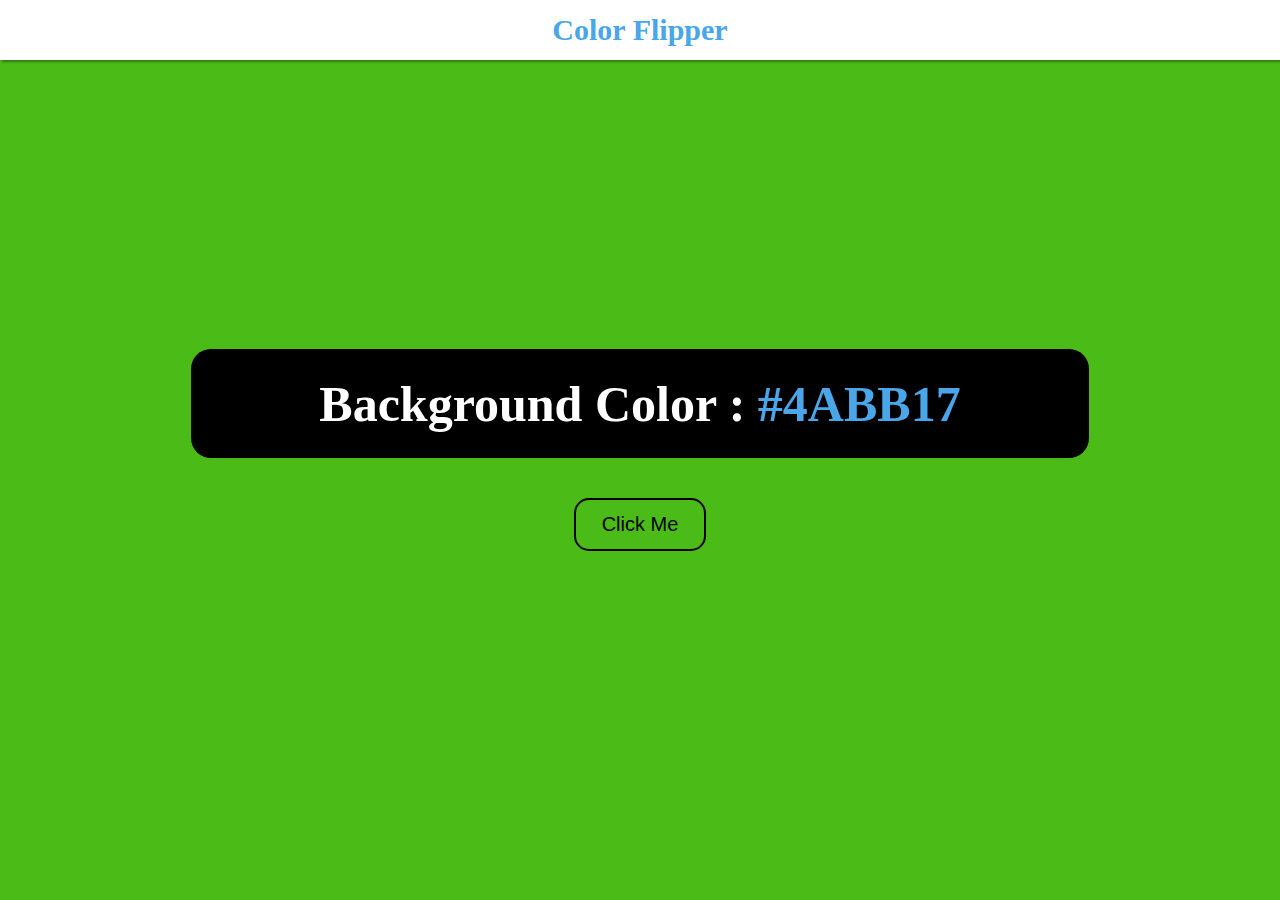
<file: Color Flipper/index.html>
<!DOCTYPE html>
<html lang="en">
<head>
    <meta charset="UTF-8">
    <meta name="viewport" content="width=device-width, initial-scale=1.0">
    <link rel="stylesheet" href="/Color Flipper/style.css">
    <title>Color Flipper</title>
</head>
<body>
    <nav id="navbar">
        <h1>Color Flipper</h1>
    </nav>
    <section id="main">
        <h1> Background Color : <span></span></h1>
        <button>Click Me</button>
    </section>
    <script src="/Color Flipper/script.js"></script>
</body>
</html>
</file>
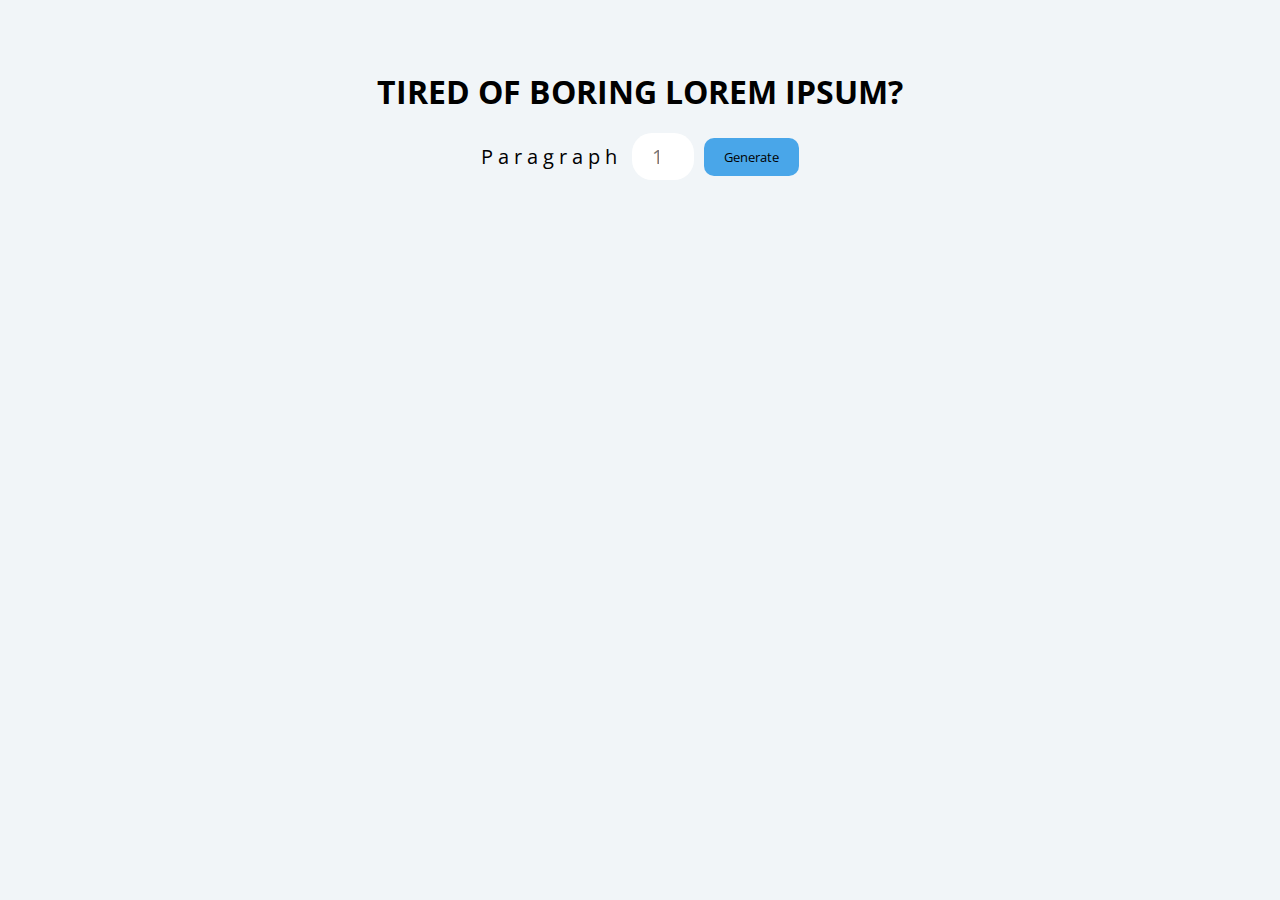
<file: Lorem Ipsum/index.html>
<!DOCTYPE html>
<html lang="en">
<head>
    <meta charset="UTF-8">
    <meta name="viewport" content="width=device-width, initial-scale=1.0">
    <title>Lorem Ipsum</title>
    <link rel="stylesheet" href="style.css">
</head>
<body>
    <h1>TIRED OF BORING LOREM IPSUM?
    </h1>
    <form action="">
        <label for="">Paragraph</label>
        <input type="number" placeholder="1">
        <button type="submit">Generate</button>
    </form>
    <div class="paragraph-list">
       
    </div>
    <script src="script.js"></script>
</body>
</html>
</file>
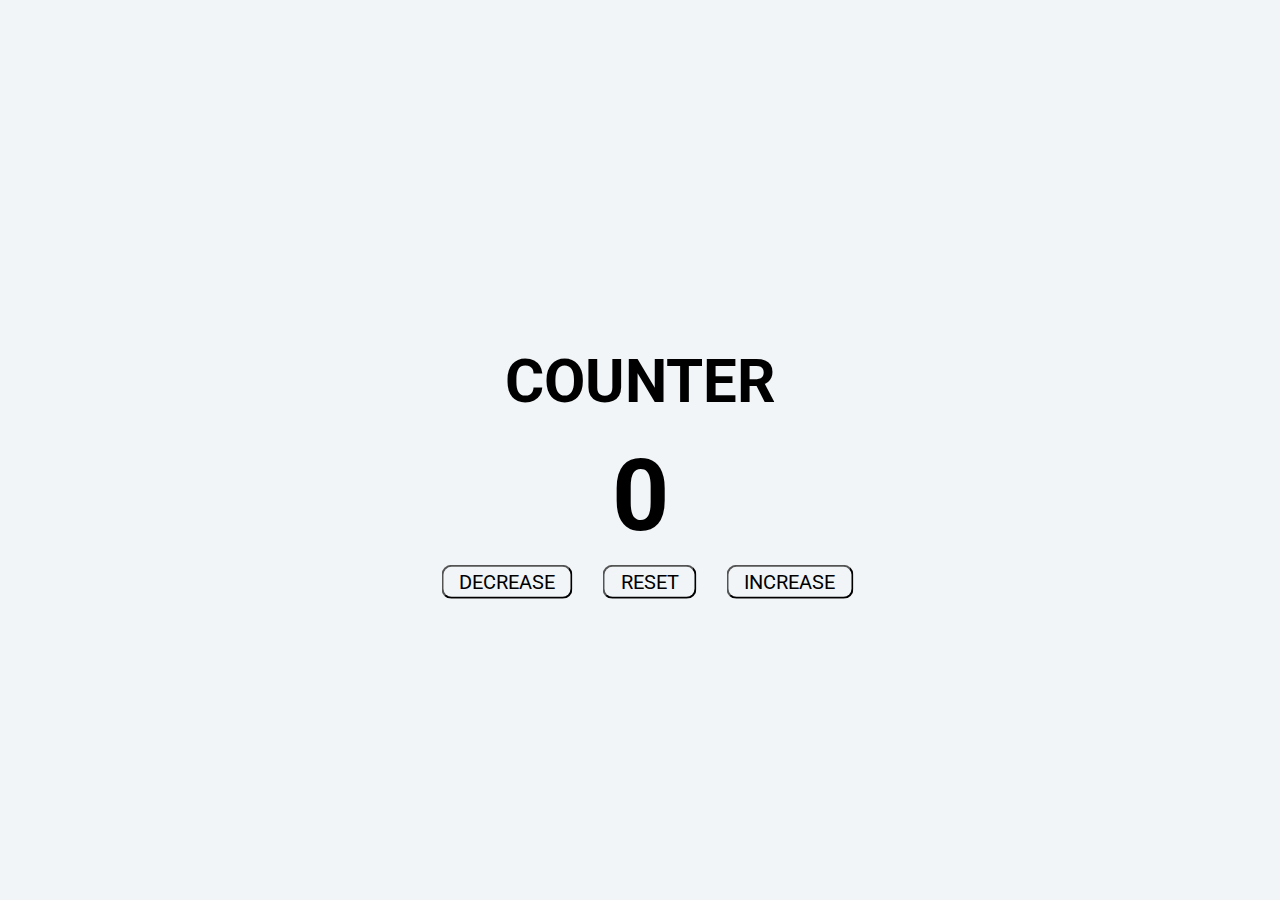
<file: Simple-Counter/index.html>
<!DOCTYPE html>
<html lang="en">
<head>
    <meta charset="UTF-8">
    <meta name="viewport" content="width=device-width, initial-scale=1.0">
    <link rel="stylesheet" href="style.css">
    <title>Simple Counter</title>
</head>
<body>
    <section id="counter-sec">
        <h1>Counter</h1>
        <h2>0</h2>
        <div id="ctrl-btn">
            <button id="dec">decrease</button>
            <button id="reset">reset</button>
            <button id="inc">increase</button>
        </div>
    </section>
    <script src="scriplt.js"></script>
</body>
</html>
</file>
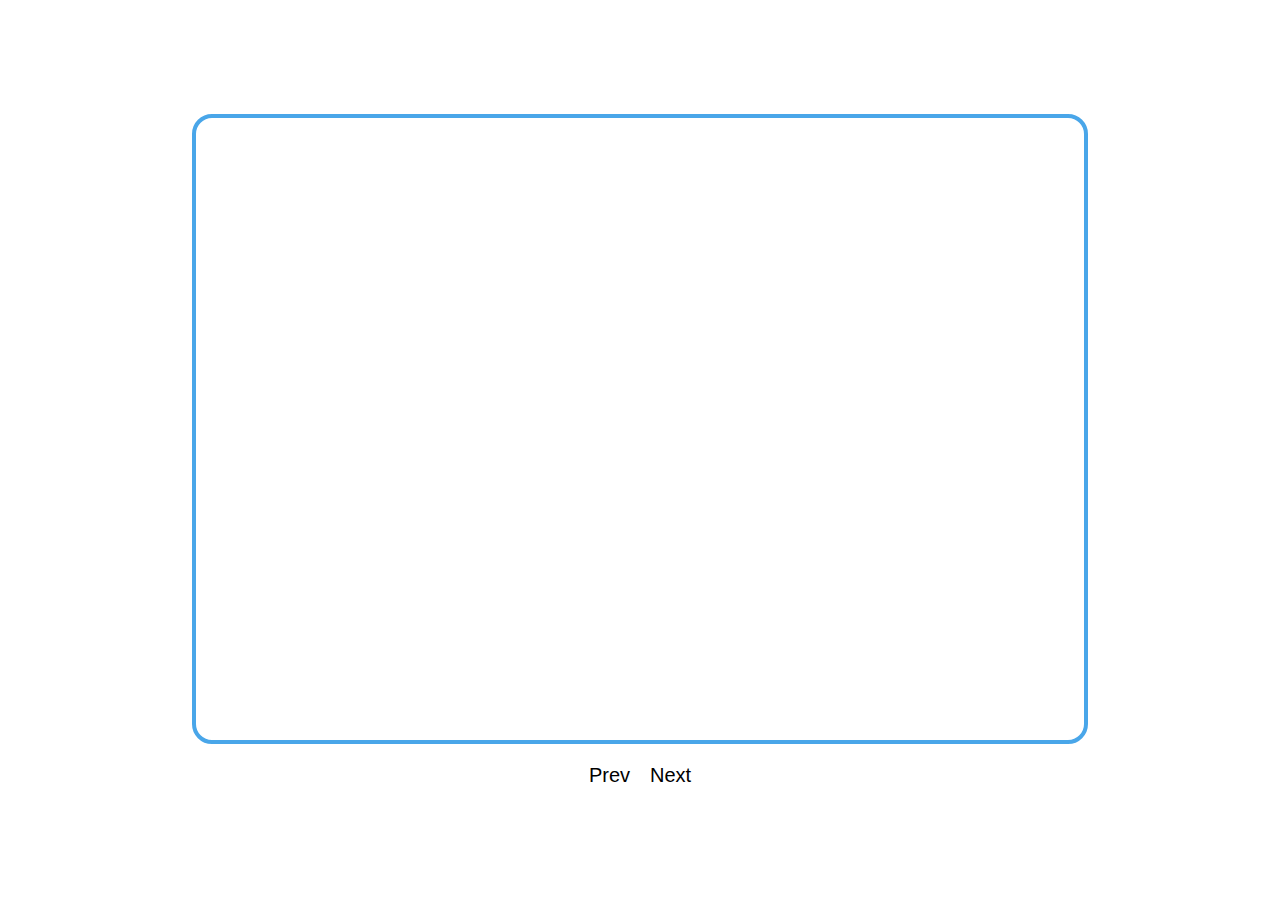
<file: Slider/index.html>
<!DOCTYPE html>
<html lang="en">
  <head>
    <meta charset="UTF-8" />
    <meta name="viewport" content="width=device-width, initial-scale=1.0" />
    <title>Slider</title>
    <link rel="stylesheet" href="style.css" />
  </head>
  <body>
    <section id="slider">
      <div class="images">
        <div class="slide" id="slider-1" data-id="1"></div>
        <div class="slide" id="slider-2" data-id="2"></div>
        <div class="slide" id="slider-3" data-id="3"></div>
        <div class="slide" id="slider-4" data-id="4"></div>
      </div>
      <div id="navigation">
        <button id="prev-btn">Prev</button>
        <button id="next-btn">Next</button>
      </div>
    </section>
    <script src="script.js"></script>
  </body>
</html>
</file>
<file: Color Flipper/style.css>
*{
    margin: 0;
    padding: 0;
    box-sizing: border-box;
} 
#navbar{
    display: flex;
    align-items: center;
    justify-content: center;
    background-color: white;
    z-index: 99;
    width: 100%;
    padding: 1% 10%;
    box-shadow: 2px 2px 2px rgba(0, 0, 0, 0.353);
}
#navbar h1{
    font-size: 30px;
    color: #49a6e9;
    transition: all 0.5s linear;
    -webkit-transition: all 0.5s linear;
    -moz-transition: all 0.5s linear;
    -ms-transition: all 0.5s linear;
    -o-transition: all 0.5s linear;
}
#navbar h1:hover{
    scale: 1.1;
}
#main{
    z-index: -1;
    height: 100%;
    width: 100%;
    position: absolute;
    top: 0;
    display: flex;
    align-items: center;
    flex-direction: column;
    justify-content:center;
    gap: 40px;
}
#main h1{
    background-color: black;
    color: white;
    padding: 2% 10%;
    border-radius: 20px;
    font-size: 50px;
    -webkit-border-radius: 20px;
    -moz-border-radius: 20px;
    -ms-border-radius: 20px;
    -o-border-radius: 20px;
}
#main button{
    background-color: transparent;
    padding: 1% 2%;
    border: 2px solid black;
    border-radius: 15px;
    font-size: 20px;
    -webkit-border-radius: 15px;
    -moz-border-radius: 15px;
    -ms-border-radius: 15px;
    -o-border-radius: 15px;
    transition: all 0.5s ease;
    -webkit-transition: all 0.5s ease;
    -moz-transition: all 0.5s ease;
    -ms-transition: all 0.5s ease;
    -o-transition: all 0.5s ease;
}
#main button:hover{
    background-color: black;
    color: white;
}
#main h1 span{
    color: #49a6e9;   
}
</file>
<file: Lorem Ipsum/style.css>
@import url("https://fonts.googleapis.com/css2?family=Open+Sans&display=swap");
* {
  font-family: "Open Sans", sans-serif;
  padding: 0;
  margin: 0;
  box-sizing: border-box;
}
body {
  height: 100vh;
  width: 100vw;
  background-color: #f1f5f8;
  display: flex;
  flex-direction: column;
  align-items: center;
  justify-content: center;
  gap: 20px;
}

form {
  display: flex;
  width: 70vw;
  justify-content: center;
  gap: 10px;
  align-items: center;
}
form label {
  font-size: 20px;
  letter-spacing: 5px;
}
form input[type="number"]{
  font-size: 20px;
  border-radius: 20px;
  width: fit-content;
  border: none;
  padding: 10px 20px;
  width: 7%;
  text-align: center;
  -webkit-border-radius: 20px;
  -moz-border-radius: 20px;
  -ms-border-radius: 20px;
  -o-border-radius: 20px;
}
form button {
  padding: 10px 20px;
  border: none;
  border-radius: 10px;
  background-color: #49a6e9;
  -webkit-border-radius: 10px;
  -moz-border-radius: 10px;
  -ms-border-radius: 10px;
  -o-border-radius: 10px;
}
form button:hover{
    color: #1a6aa2;
    background-color: #49a6e997;
}
.paragraph-list::-webkit-scrollbar {
  display: none;
}
.paragraph-list {
  overflow-x: hidden;
  overflow-y: scroll;
  width: 70vw;
  height: 70vh;
  display: flex;
  flex-direction: column;
  gap: 20px;
}
.paragraph-list h1 {
    font-size: 20px;
    text-align: center;
}
@media only screen and (max-width: 768px){
    h1{
        font-size: 20px;
    }
    form label{
        letter-spacing: 0;
    }
    form{
        width: 100%;
    }
    form input[type="number"]{
        padding: 5px 10px;
        width: 20%;
    }
    form button{
        font-size: 13px;
    }
    .paragraph-list{
        width: 90vw;
        font-size: 14px;
    }
}
</file>
<file: Simple-Counter/style.css>
@import url("https://fonts.googleapis.com/css2?family=Roboto&display=swap");
* {
  font-family: "Roboto", sans-serif;
  text-transform: uppercase;
  margin: 0;
  padding: 0;
  box-sizing: border-box;
}
body {
  display: flex;
  justify-content: center;
  align-items: center;
  height: 100vh;
  width: 100%;
  background-color: #F1F5F8;
}
#counter-sec {
    position: relative;
  display: flex;
  flex-direction: column;
  align-items: center;
  justify-content: center;
  gap: 20px;
}
#counter-sec h1 {
  font-size: 60px;
  text-align: center;
}

#counter-sec h2 {
  font-size: 100px;
}
#ctrl-btn {
    position: absolute;
    left: 35%;
    bottom: -30%;
    transform: translate(-50%,-50%);
    display: flex;
    gap: 30px;
    -webkit-transform: translate(-50%,-50%);
    -moz-transform: translate(-50%,-50%);
    -ms-transform: translate(-50%,-50%);
    -o-transform: translate(-50%,-50%);
}
#ctrl-btn button {
  cursor: pointer;
  background-color: transparent;
  font-size: 20px;
  padding: 1% 5%;
  transition:all 0.5s linear ;
  border-radius: 10px;
  -webkit-border-radius: 10px;
  -moz-border-radius: 10px;
  -ms-border-radius: 10px;
  -o-border-radius: 10px;
  -webkit-transition:all 0.5s linear ;
  -moz-transition:all 0.5s linear ;
  -ms-transition:all 0.5s linear ;
  -o-transition:all 0.5s linear ;
}
#ctrl-btn button:hover{
    background-color: black;
    color: white;
}
</file>
<file: Slider/style.css>
*{
    margin: 0;
    padding: 0;
    box-sizing: border-box;
}
body{
    display: flex;
    align-items: center;
    justify-content: center;
    width: 100vw;
    height: 100vh;
    overflow: hidden;
}

.images{
    overflow: hidden;
    position: relative;
    height: 70vh;
    width: 70vw;
    border: 4px solid #49A6E9;
    border-radius: 20px;
    -webkit-border-radius: 20px;
    -moz-border-radius: 20px;
    -ms-border-radius: 20px;
    -o-border-radius: 20px;
}
.images::-webkit-scrollbar{
    display: none;
}
.slide{
    position: absolute;
    width: 100%;
    border-radius: 16.5px;
    -webkit-border-radius: 16.5px;
    -moz-border-radius: 16.5px;
    -ms-border-radius: 16.5px;
    -o-border-radius: 16.5px;
    background-size: cover;
    background-position: center ;
    width: 100%;
    height: 100%;
    transition: all 0.5s ease-in-out;
    -webkit-transition: all 0.5s ease-in-out;
    -moz-transition: all 0.5s ease-in-out;
    -ms-transition: all 0.5s ease-in-out;
    -o-transition: all 0.5s ease-in-out;
}
#slider-1{
    left: 0;
    background-image: url(https://vannilla-js-basic-project-15-slider.netlify.app/img-1.jpeg) ;
}
#slider-2{
    left: 100%;
    background-image: url(https://th.bing.com/th/id/OIP.HxV79tFMPfBAIo0BBF-sOgHaEy?pid=ImgDet&rs=1) ;
}
#slider-3{
    left: 200%;
    background-image: url(https://vannilla-js-basic-project-15-slider.netlify.app/img-1.jpeg) ;
}
#slider-4{
    left: 300%;
    background-image: url(https://th.bing.com/th/id/OIP.HxV79tFMPfBAIo0BBF-sOgHaEy?pid=ImgDet&rs=1) ;
}

#navigation{
    margin-top: 20px;
    display: flex;
    align-items: center;
    justify-content: center;
    gap: 20px;
}
#next-btn , #prev-btn{
    font-size: 20px;
    border: none;
    background: transparent;
}
#next-btn:hover,#prev-btn:hover{
    color: gray;
}
</file>
